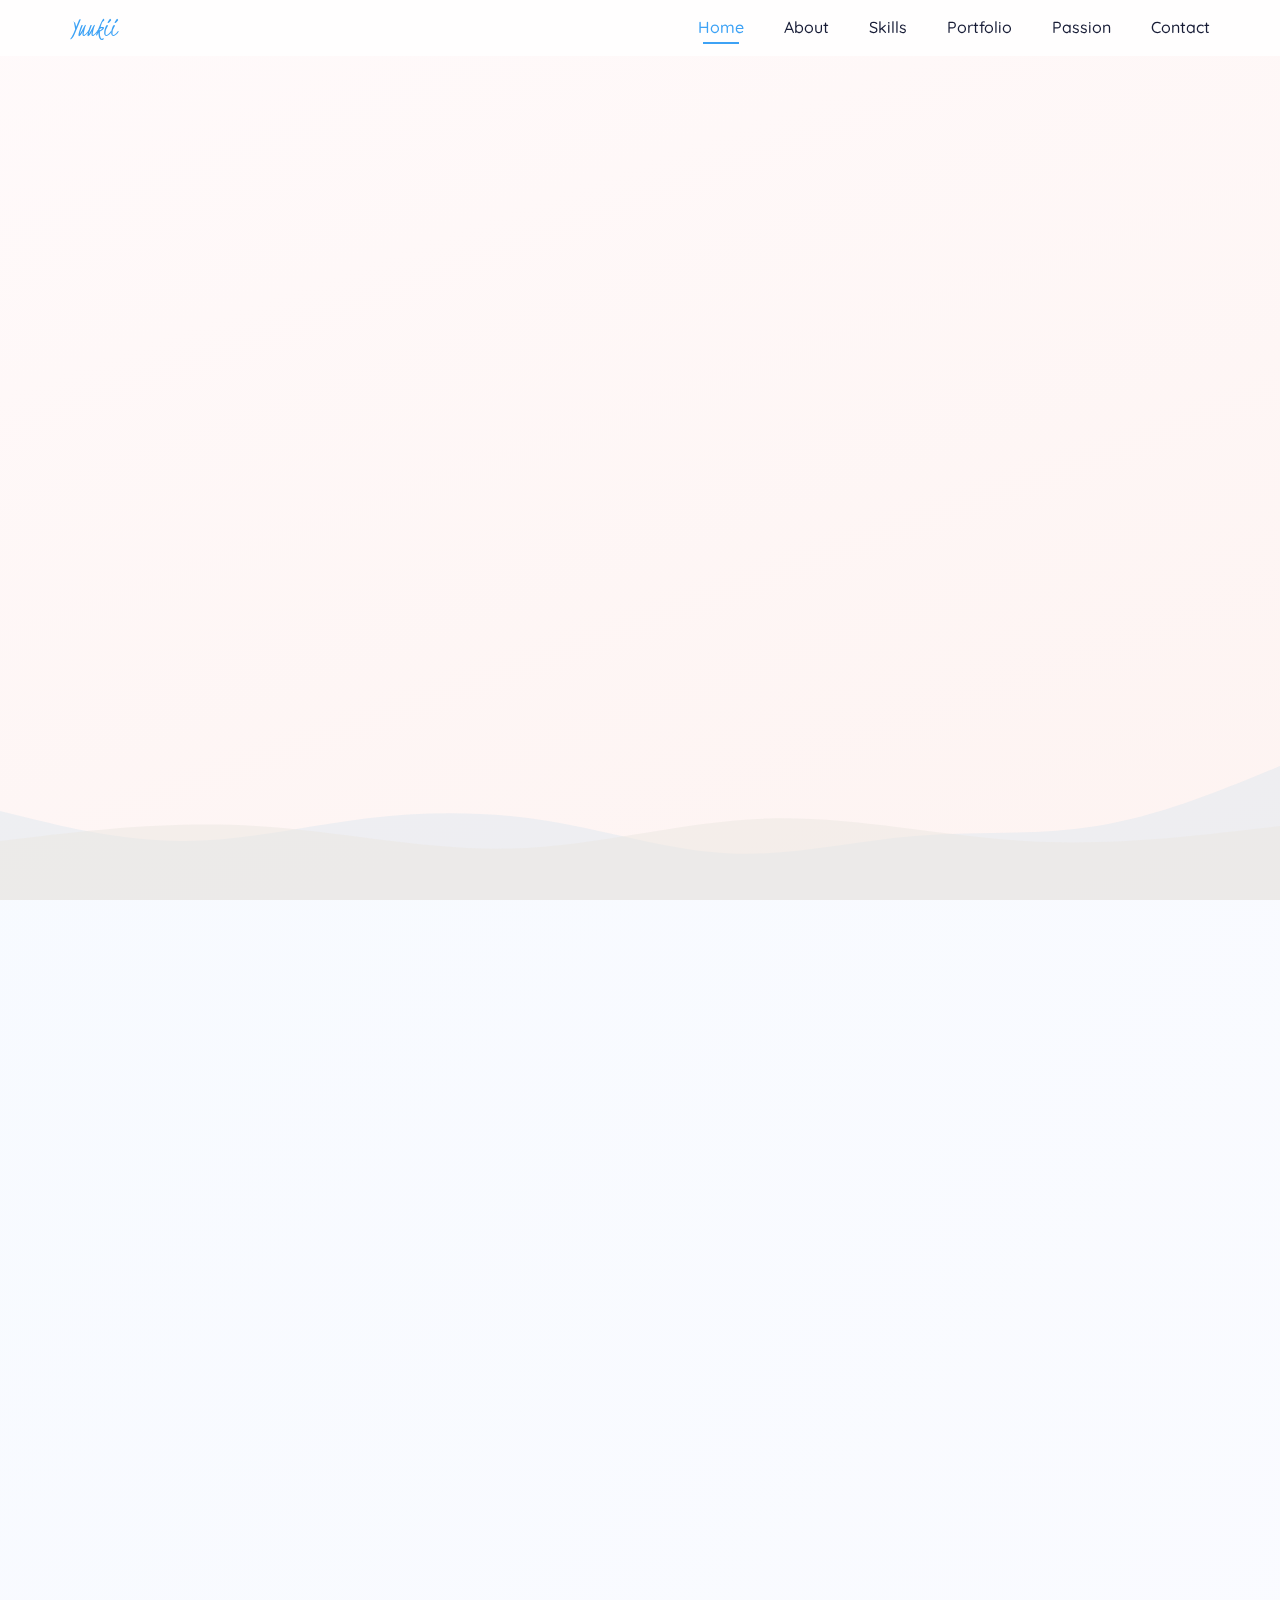
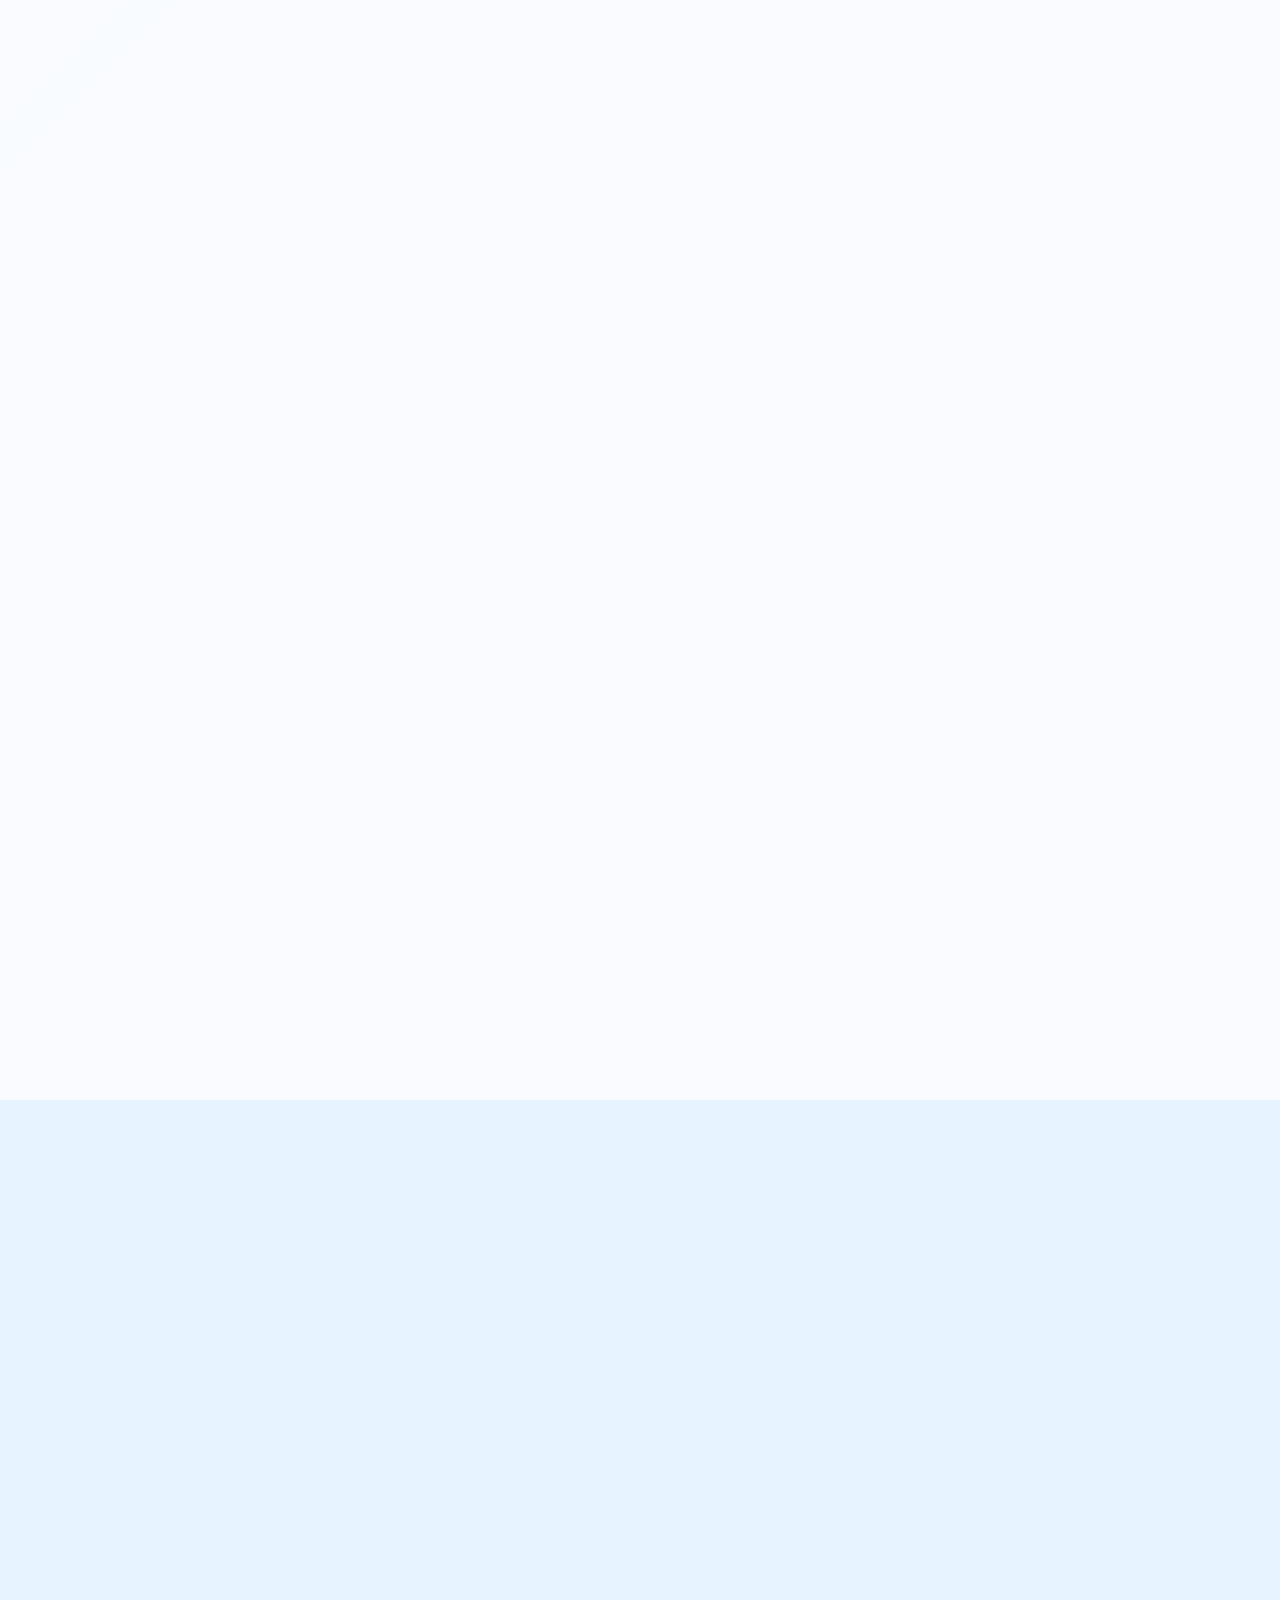
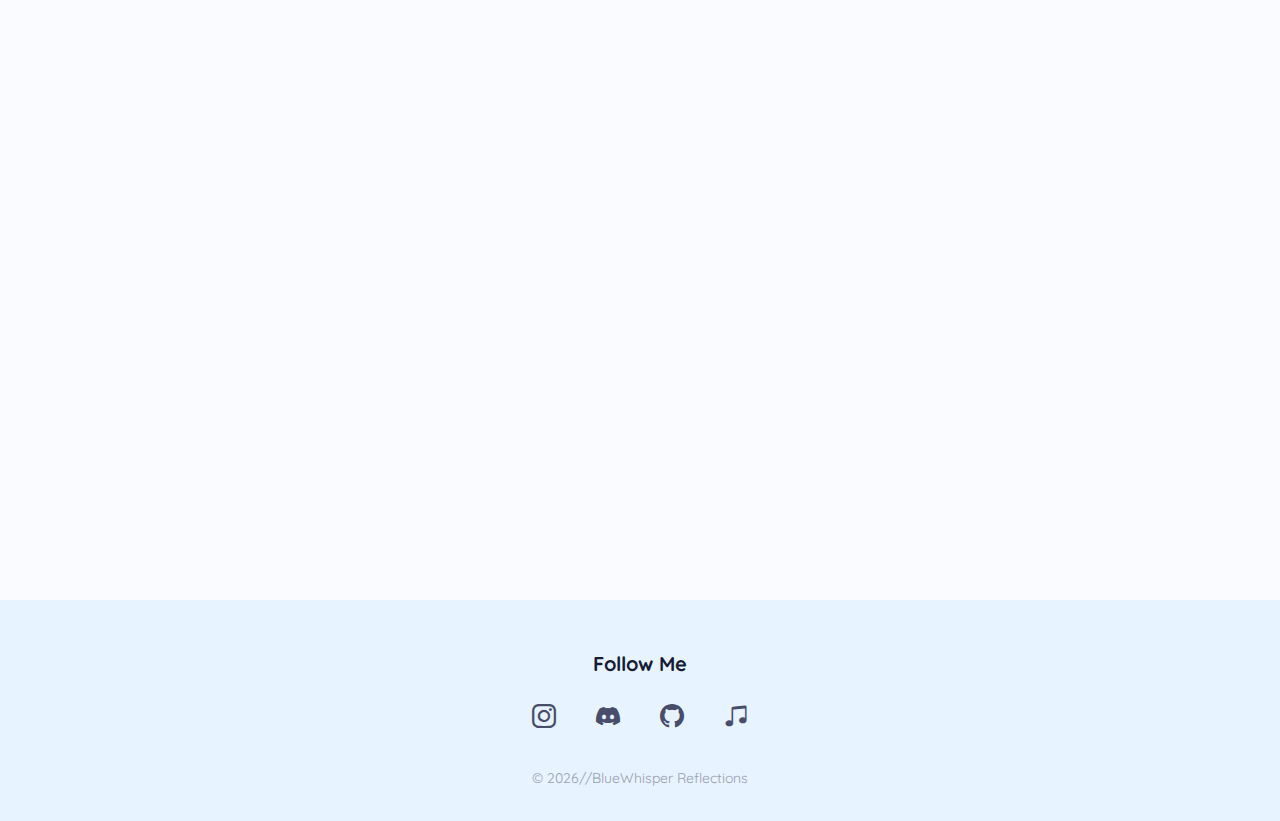
<file: index.html>
<!DOCTYPE html>
<html lang="en">
<head>
    <meta charset="UTF-8">
    <meta name="viewport" content="width=device-width, initial-scale=1.0">
    <title>Yuukii - BlueWhisper Reflections</title>

    <link rel="preconnect" href="https://fonts.googleapis.com">
    <link rel="preconnect" href="https://fonts.gstatic.com" crossorigin>
    <link href="https://fonts.googleapis.com/css2?family=Kristi&family=Quicksand:wght@300;400;500;700&display=swap" rel="stylesheet">

    <link rel="stylesheet" href="https://cdn.jsdelivr.net/npm/bootstrap-icons@1.10.5/font/bootstrap-icons.css">

    <link rel="stylesheet" href="style.css">

</head>
<body>

    <header class="header fixed-top" id="header">
        <nav class="navbar container">
            <a href="#hero" class="nav-logo">Yuukii</a>
            <div class="nav-menu" id="nav-menu" role="navigation" aria-label="Main Navigation">
                <ul class="nav-list">
                    <li class="nav-item"><a href="#hero" class="nav-link active-link">Home</a></li>
                    <li class="nav-item"><a href="#about" class="nav-link">About</a></li>
                    <li class="nav-item"><a href="#skills" class="nav-link">Skills</a></li>
                    <li class="nav-item"><a href="#portfolio" class="nav-link">Portfolio</a></li>
                    <li class="nav-item"><a href="#passion" class="nav-link">Passion</a></li>
                    <li class="nav-item"><a href="#contact" class="nav-link">Contact</a></li>
                </ul>
                <button class="nav-close" id="nav-close" aria-label="Close menu">
                    <i class="bi bi-x"></i>
                </button>
            </div>
            <button class="nav-toggle" id="nav-toggle" aria-label="Open menu" aria-expanded="false" aria-controls="nav-menu">
                <i class="bi bi-list"></i>
            </button>
        </nav>
    </header>

    <main class="main-content">

        <section class="hero section full-page-section" id="hero">
            <div class="hero-container container grid">
                <div class="hero-content text-center animate-on-load fade-in">
                    <h1 class="hero-title">Yuukii</h1>
                    <h2 class="hero-subtitle">Freelancer | Drummer</h2>
                    
                    <a href="#about" class="button hero-button ripple-button">
                        Explore <i class="bi bi-arrow-down"></i>
                    </a>
                </div>
            </div>
             <div class="hero-wave-container">
                <svg class="hero-svg-wave" xmlns="http://www.w3.org/2000/svg" viewBox="0 0 1440 320" preserveAspectRatio="none">
                   <path fill="var(--wave-color-1)" fill-opacity="0.6" d="M0,128L34.3,144C68.6,160,137,192,206,192C274.3,192,343,160,411,144C480,128,549,128,617,149.3C685.7,171,754,213,823,218.7C891.4,224,960,192,1029,181.3C1097.1,171,1166,181,1234,160C1302.9,139,1371,85,1406,58.7L1440,32L1440,320L1405.7,320C1371.4,320,1303,320,1234,320C1165.7,320,1097,320,1029,320C960,320,891,320,823,320C754.3,320,686,320,617,320C548.6,320,480,320,411,320C342.9,320,274,320,206,320C137.1,320,69,320,34,320L0,320Z"></path>
                   <path fill="var(--wave-color-2)" fill-opacity="0.7" d="M0,192L48,181.3C96,171,192,149,288,160C384,171,480,213,576,208C672,203,768,149,864,144C960,139,1056,181,1152,192C1248,203,1344,181,1392,170.7L1440,160L1440,320L1392,320C1344,320,1248,320,1152,320C1056,320,960,320,864,320C768,320,672,320,576,320C480,320,384,320,288,320C192,320,96,320,48,320L0,320Z"></path>
                </svg>
            </div>
        </section>

        <section class="about section full-page-section" id="about">
            <div class="container animate-on-scroll fade-in about-container">
                <h2 class="section-title">About Me</h2>
                
                <div class="about-content grid">
                    <div class="about-text">
                        <p>
                            Hey there! I'm Yuukii, an 18-year-old based near Thrissur, Kerala. By day (and often night!), I weave the web as a freelance developer, finding joy in clean code and intuitive design. When I'm not translating ideas into digital reality, you'll find me behind a drum kit, exploring rhythms and beats.
                        </p>
                        <p>
                            I'm drawn to peaceful moments, the quiet company of cats, and the challenge of creative problem-solving – whether it's debugging a tricky function or mastering a complex drum fill. My approach blends technical precision with an appreciation for minimalist aesthetics and the calming flow of nature.
                        </p>
                    </div>
                </div>
            </div>
        </section>

        <section class="skills section full-page-section" id="skills">
             <div class="container animate-on-scroll fade-in skills-container-wrapper">
                <h2 class="section-title">Skills</h2>
                <span class="section-subtitle">My Digital Toolkit</span>
                <div class="skills-container grid">
                    <div class="skill-card animate-on-scroll stagger">
                        <i class="bi bi-braces skill-icon"></i>
                        <h3 class="skill-title">Frontend</h3>
                        <p class="skill-description">HTML5, CSS3 (Flexbox, Grid, Animations), JavaScript (ES6+)</p>
                    </div>
                    <div class="skill-card animate-on-scroll stagger">
                         <i class="bi bi-hdd-stack skill-icon"></i>
                        <h3 class="skill-title">Backend</h3>
                        <p class="skill-description">Python (Flask/Django basics), Java (Core), MySQL</p>
                    </div>
                    <div class="skill-card animate-on-scroll stagger">
                        <i class="bi bi-tools skill-icon"></i>
                        <h3 class="skill-title">Workflow</h3>
                        <p class="skill-description">Git & GitHub, VS Code, Responsive Design, CLI Basics</p>
                    </div>
                </div>
            </div>
        </section>

        <section class="portfolio section full-page-section" id="portfolio">
             <div class="container text-center animate-on-scroll fade-in portfolio-container-wrapper">
                <h2 class="section-title">Portfolio</h2>
                <span class="section-subtitle">Creative Explorations</span>
                <p class="portfolio-soon animate-pulse">Coming Soon... Exciting projects are brewing!</p>
             </div>
        </section>

        <section class="passion section full-page-section" id="passion">
            <div class="passion-container-wrapper container grid animate-on-scroll fade-in">
                 <div class="passion-content">
                    <h2 class="section-title">Rhythm & Code</h2>
                    <span class="section-subtitle">Where Passions Converge</span>
                    <p>
                        Drumming isn't just a hobby; it's a core part of how I think and create. The discipline of practice, the improvisation within structure, the importance of timing and flow – these principles echo deeply in my development work. Finding the right 'groove' in code, much like in music, leads to elegant and effective solutions. It teaches patience, pattern recognition, and the art of building complexity from simple, solid foundations.
                    </p>
                    <div class="music-bars">
                        <span></span>
                        <span></span>
                        <span></span>
                        <span></span>
                        <span></span>
                        <span></span>
                        <span></span>
                    </div>
                 </div>
            </div>
        </section>

        <section class="contact section full-page-section" id="contact">
            <div class="container animate-on-scroll fade-in contact-container-wrapper">
                <h2 class="section-title">Get In Touch</h2>
                <span class="section-subtitle">Let's Connect</span>
                <form
                    action="https://formspree.io/f/YOUR_FORM_ID_HERE"
                    method="POST"
                    class="contact-form grid"
                    id="contact-form"
                >
                     <div class="contact-group">
                        <input type="text" name="name" id="name" required placeholder=" " class="contact-input">
                        <label for="name" class="contact-label">Name</label>
                        <span class="form-error-message" aria-live="polite"></span>
                    </div>
                    <div class="contact-group">
                        <input type="email" name="email" id="email" required placeholder=" " class="contact-input">
                        <label for="email" class="contact-label">Email</label>
                        <span class="form-error-message" aria-live="polite"></span>
                         <input type="hidden" name="_replyto" id="hidden-replyto">
                    </div>
                    <div class="contact-group contact-area">
                        <textarea name="message" id="message" required placeholder=" " class="contact-input"></textarea>
                        <label for="message" class="contact-label">Message</label>
                        <span class="form-error-message" aria-live="polite"></span>
                    </div>
                    <div id="form-status" class="form-status-message" aria-live="polite"></div>
                    <button type="submit" class="button contact-button ripple-button">
                        Send Message <i class="bi bi-send"></i>
                    </button>
                </form>
            </div>
        </section>
    </main>

    <footer class="footer">
       <div class="footer-container container">
            <h3 class="footer-title">Follow Me</h3>
            <div class="footer-social">
                <a href="https://www.instagram.com/yuuk3i/" target="_blank" class="footer-social-link ripple-button" aria-label="Instagram">
                    <i class="bi bi-instagram"></i>
                </a>
                <a href="https://discord.com/users/935827821329256459/" target="_blank" class="footer-social-link ripple-button" aria-label="Discord">
                    <i class="bi bi-discord"></i>
                </a>
                <a href="https://github.com/cozyyuukii/" target="_blank" class="footer-social-link ripple-button" aria-label="GitHub">
                    <i class="bi bi-github"></i>
                </a>
                 <a href="https://music.apple.com/library/playlist/p.AWXopBxU5NgVl7l" target="_blank" class="footer-social-link ripple-button" aria-label="Apple Music">
                    <i class="bi bi-music-note-beamed"></i>
                </a>
            </div>
            <span class="footer-copy">
                &copy; <span id="current-year"></span>//BlueWhisper Reflections   <br>
                
            </span>
        </div>
    </footer>

    <a href="#" class="scroll-up" id="scroll-up" aria-label="Scroll back to top">
        <i class="bi bi-arrow-up-short"></i>
    </a>

    <script src="script.js"></script>
</body>
</html>
</file>
<file: style.css>
@import url('https://fonts.googleapis.com/css2?family=Kristi&family=Quicksand:wght@300;400;500;700&display=swap');

:root {
  --header-height: 3.5rem;

  --first-hue: 207;
  --second-hue: 230;
  --sat: 90%;
  --light: 60%;

  --first-color: hsl(var(--first-hue), var(--sat), var(--light));
  --first-color-alt: hsl(var(--first-hue), var(--sat), 55%);
  --first-color-light: hsl(var(--first-hue), var(--sat), 95%);
  --first-color-lightest: hsl(var(--first-hue), 90%, 97%);
  --title-color: hsl(var(--second-hue), 40%, 15%);
  --text-color: hsl(var(--second-hue), 20%, 35%);
  --text-color-light: hsl(var(--second-hue), 15%, 65%);
  --body-color: hsl(var(--second-hue), 100%, 99%);
  --container-color: #fff;
  --border-color: hsl(var(--first-hue), 30%, 85%);

  --hero-bg-start: hsl(350, 100%, 99%);
  --hero-bg-end: hsl(10, 80%, 97%);
  --wave-color-1: hsla(205, 40%, 88%, 0.6);
  --wave-color-2: hsla(40, 20%, 90%, 0.7);

  --container-max-width: 1140px;

  --body-font: 'Quicksand', sans-serif;
  --title-font: 'Kristi', cursive;
  --biggest-font-size: 2.5rem;
  --h1-font-size: 1.75rem;
  --h2-font-size: 1.25rem;
  --h3-font-size: 1rem;
  --normal-font-size: .938rem;
  --small-font-size: .813rem;
  --smaller-font-size: .75rem;

  --font-light: 300;
  --font-medium: 500;
  --font-semi-bold: 700;
  --font-bold: 700;

  --mb-0-5: .5rem;
  --mb-0-75: .75rem;
  --mb-1: 1rem;
  --mb-1-5: 1.5rem;
  --mb-2: 2rem;
  --mb-2-5: 2.5rem;

  --z-tooltip: 10;
  --z-fixed: 100;
  --z-modal: 1000;

  --transition-smooth: all 0.4s cubic-bezier(0.25, 0.8, 0.25, 1);
  --transition-snap: all 0.2s ease-out;
  /* Define menu transition duration */
  --menu-transition-duration: 0.4s;
  /* Define menu transition timing function */
  --menu-timing-function: cubic-bezier(0.68, -0.55, 0.27, 1.55); /* Original ease */
  /* Or try a standard ease: cubic-bezier(0.25, 0.1, 0.25, 1.0); */
}

@media screen and (min-width: 968px) {
  :root {
    --biggest-font-size: 4rem;
    --h1-font-size: 2.25rem;
    --h2-font-size: 1.5rem;
    --h3-font-size: 1.25rem;
    --normal-font-size: 1rem;
    --small-font-size: .875rem;
    --smaller-font-size: .813rem;
  }
}

* {
  box-sizing: border-box;
  padding: 0;
  margin: 0;
}

html {
  scroll-behavior: smooth;
}

body {
  font-family: var(--body-font);
  font-size: var(--normal-font-size);
  background-color: var(--body-color);
  color: var(--text-color);
  line-height: 1.6;
}

/* Style for the body when the nav menu is open to prevent scrolling */
body.nav-open {
  /* NO overflow: hidden NEEDED if header is gone and menu is always hidden? */
  /* Keep for now, but maybe removable if header is permanently display:none */
   overflow: hidden;
}


h1, h2, h3 {
  color: var(--title-color);
  font-weight: var(--font-semi-bold);
}

ul { list-style: none; }
a { text-decoration: none; color: var(--first-color); transition: var(--transition-snap); }
a:hover { color: var(--first-color-alt); }
img, svg { max-width: 100%; height: auto; display: block; }
button { font-family: var(--body-font); cursor: pointer; border: none; outline: none; background: none; }

/* Improved focus visibility for accessibility */
:focus-visible {
  outline: 3px solid var(--first-color-alt);
  outline-offset: 2px;
  border-radius: 3px;
}
*:focus:not(:focus-visible) {
  outline: none;
}
input:focus-visible, textarea:focus-visible {
  outline: 3px solid var(--first-color-alt) !important;
  outline-offset: 1px;
}


.container {
  max-width: var(--container-max-width);
  margin-left: auto;
  margin-right: auto;
  padding-left: 1.5rem;
  padding-right: 1.5rem;
}

.grid { display: grid; gap: 1.5rem; }

.section {
  padding: 4.5rem 0 2rem;
  position: relative;
  overflow-x: hidden;
}

.full-page-section {
    min-height: 100vh;
    /* Adjusted default padding - might be overridden by mobile query */
    padding-top: var(--header-height);
    padding-bottom: 2rem;
    display: flex;
    flex-direction: column;
    justify-content: center;
    align-items: center;
}

.full-page-section > .container {
    width: 100%;
    display: flex;
    flex-direction: column;
    justify-content: center;
    align-items: center;
    flex-grow: 1;
}

.about-container,
.skills-container-wrapper,
.portfolio-container-wrapper,
.passion-container-wrapper,
.contact-container-wrapper {
    width: 100%;
    text-align: center;
}

.section-title {
  font-size: var(--h1-font-size);
  color: var(--title-color);
  text-align: center;
  margin-bottom: var(--mb-0-5);
}

.section-subtitle {
  display: block;
  font-size: var(--small-font-size);
  color: var(--text-color-light);
  text-align: center;
  margin-bottom: var(--mb-2);
}

.text-center { text-align: center; }

.button {
  display: inline-block;
  background-color: var(--first-color);
  color: #fff;
  padding: 0.9rem 1.8rem;
  border-radius: 50px;
  font-weight: var(--font-medium);
  transition: var(--transition-smooth);
  box-shadow: 0 4px 10px hsla(var(--first-hue), var(--sat), var(--light), 0.3);
  position: relative;
  overflow: hidden;
  cursor: pointer;
  border: none;
  -webkit-tap-highlight-color: transparent;
}
.button:hover {
   background-color: var(--first-color-alt);
   transform: translateY(-2px);
   box-shadow: 0 6px 15px hsla(var(--first-hue), var(--sat), var(--light), 0.4);
}
.button i { margin-left: var(--mb-0-5); vertical-align: middle; }

button.button {
    appearance: none;
    -webkit-appearance: none;
}


.header {
  width: 100%;
  background-color: hsla(0, 0%, 100%, 0.8);
  position: fixed;
  top: 0;
  left: 0;
  z-index: var(--z-fixed);
  transition: background-color 0.4s ease, box-shadow 0.4s ease;
  -webkit-backdrop-filter: blur(10px);
  backdrop-filter: blur(10px);
  /* Will be hidden by mobile media query below */
}
.header.scrolled {
   background-color: hsla(var(--second-hue), 30%, 98%, 0.9);
   box-shadow: 0 2px 8px hsla(var(--second-hue), 30%, 15%, 0.1);
   -webkit-backdrop-filter: blur(15px);
   backdrop-filter: blur(15px);
}
.navbar { height: var(--header-height); display: flex; justify-content: space-between; align-items: center; }
.nav-logo { font-family: var(--title-font); font-size: 1.8rem; color: var(--first-color); font-weight: normal; }

/* --- Mobile Navigation Menu (Functionally Hidden if Header is Hidden) --- */
.nav-menu {
  position: fixed;
  top: 0;
  right: 0;
  width: 100%;
  height: 100vh;
  transform: translateX(100%);
  opacity: 0;
  visibility: hidden;
  background-color: var(--body-color);
  box-shadow: -2px 0 10px hsla(var(--second-hue), 30%, 15%, 0.1);
  padding: 0;
  display: flex;
  flex-direction: column;
  align-items: center;
  justify-content: center;
  transition: transform var(--menu-transition-duration) var(--menu-timing-function),
              opacity var(--menu-transition-duration) ease,
              visibility var(--menu-transition-duration) ease,
              background-color var(--menu-transition-duration) ease;
  z-index: calc(var(--z-fixed) + 1);
  overflow-y: auto;
  /* Note: This menu won't be openable via the toggle if the header is display:none */
}
.nav-menu:not(.show-menu) {
  transition: transform var(--menu-transition-duration) var(--menu-timing-function),
              opacity var(--menu-transition-duration) ease,
              visibility 0s ease var(--menu-transition-duration),
              background-color var(--menu-transition-duration) ease;
}
.nav-list {
    display: flex;
    flex-direction: column;
    row-gap: 2rem;
    align-items: center;
    width: 100%;
    padding: 2rem 0;
    margin: 0;
    text-align: center;
}
.nav-link {
    color: var(--title-color);
    font-weight: var(--font-medium);
    transition: color var(--transition-snap);
    position: relative;
    padding-bottom: 8px;
    font-size: var(--h2-font-size);
}
.nav-link:hover {
    color: var(--first-color);
}
.nav-close {
    position: absolute;
    top: 1.5rem;
    right: 1.5rem;
    font-size: 2rem;
    color: var(--title-color);
    cursor: pointer;
    background: none;
    border: none;
    padding: 0.5rem;
    z-index: 10;
}
.nav-toggle {
    font-size: 1.5rem;
    color: var(--title-color);
    cursor: pointer;
    background: none;
    border: none;
    padding: 0.5rem;
    display: block; /* Original display */
    /* Will be hidden if parent .header is hidden */
}
.nav-link::after {
    content: '';
    position: absolute;
    width: 80%;
    height: 2px;
    background-color: var(--first-color);
    left: 50%;
    bottom: 0;
    transform: translateX(-50%) scaleX(0);
    transform-origin: center;
    transition: transform 0.4s cubic-bezier(0.19, 1, 0.22, 1);
}
.nav-link.active-link {
    color: var(--first-color);
}
.nav-link.active-link::after {
    transform: translateX(-50%) scaleX(1);
}
.nav-link:not(.active-link):hover::after {
     transform: translateX(-50%) scaleX(0.6);
}
.nav-menu.show-menu {
  transform: translateX(0%);
  opacity: 1;
  visibility: visible;
  background-color: var(--body-color);
  transition: transform var(--menu-transition-duration) var(--menu-timing-function),
              opacity var(--menu-transition-duration) ease,
              visibility 0s ease 0s,
              background-color var(--menu-transition-duration) ease;
}
/* --- End Mobile Navigation Menu --- */


.hero { position: relative; overflow: hidden; background: linear-gradient(160deg, var(--hero-bg-start), var(--hero-bg-end)); text-align: center; }
.hero-container { z-index: 2; position: relative; padding-top: 2rem; padding-bottom: 4rem; } /* Default padding */
.hero-content { max-width: 600px; margin: 0 auto; }
.hero-title { font-family: var(--title-font); font-size: calc(var(--biggest-font-size) * 1.8); line-height: 1.1; color: var(--first-color-alt); margin-bottom: var(--mb-0-5); font-weight: normal; }
.hero-subtitle { font-size: var(--h2-font-size); font-weight: var(--font-light); color: var(--title-color); margin-bottom: var(--mb-1); letter-spacing: 1px; }
.hero-description { font-size: var(--normal-font-size); color: var(--text-color); max-width: 450px; margin: 0 auto var(--mb-1-5); }
.hero-button { margin-top: var(--mb-1-5); }

.hero-wave-container {
  position: absolute;
  bottom: -1px;
  left: 0;
  width: 100%;
  z-index: 1;
  overflow: hidden;
  line-height: 0;
}

.hero-svg-wave {
  display: block;
  width: 100%;
  height: auto;
  max-height: 150px; /* Default max-height */
  /* Will be overridden by mobile media query below */
}

@keyframes svg-wave-bob {
  0% { transform: translateY(0) scale(1.01, 1); }
  100% { transform: translateY(5px) scale(1, 1.02); }
}


.about-content { max-width: 700px; margin: 0 auto; text-align: left; }
.about-text p { margin-bottom: var(--mb-1); color: var(--text-color); }

#about {
    background: linear-gradient(-45deg,
        hsla(var(--first-hue), var(--sat), var(--light), 0.3),
        hsla(var(--first-hue), var(--sat), 95%, 0.4),
        hsla(var(--second-hue), 100%, 99%, 0.5),
        hsla(var(--first-hue), 90%, 97%, 0.3)
    );
    background-size: 300% 300%;
    animation: gradient-wave 15s ease infinite;
    color: var(--text-color);
}
#about .container {
    position: relative;
    z-index: 2;
}
#about .section-title,
#about .section-subtitle,
#about .about-text p {
   color: var(--text-color);
}
#about .section-title { color: var(--title-color); }

@keyframes gradient-wave {
    0% { background-position: 0% 50%; }
    50% { background-position: 100% 50%; }
    100% { background-position: 0% 50%; }
}

.skills-container {
   grid-template-columns: repeat(auto-fit, minmax(220px, 1fr));
   gap: 2rem;
   max-width: 800px;
   margin: 0 auto;
   width: 100%;
}
.skill-card {
    background-color: var(--container-color);
    padding: 2rem 1.5rem;
    border-radius: 1rem;
    text-align: center;
    border: 1px solid var(--border-color);
    transition: transform 0.3s ease, box-shadow 0.3s ease, border-color 0.3s ease;
    box-shadow: 0 4px 10px hsla(var(--second-hue), 20%, 80%, 0.2);
}
.skill-card:hover {
    transform: translateY(-8px) scale(1.02);
    box-shadow: 0 10px 25px hsla(var(--first-hue), 30%, 70%, 0.3);
    border-color: var(--first-color);
}
.skill-icon { font-size: 2.5rem; color: var(--first-color); margin-bottom: var(--mb-1); display: block; margin-left: auto; margin-right: auto; transition: color 0.3s ease;}
.skill-card:hover .skill-icon { color: var(--first-color-alt); }
.skill-title { font-size: var(--h3-font-size); margin-bottom: var(--mb-0-5); color: var(--title-color); }
.skill-description { font-size: var(--small-font-size); color: var(--text-color-light); }

.portfolio { background-color: var(--first-color-light); }
.portfolio-soon { font-size: var(--h3-font-size); color: var(--text-color-light); margin-top: var(--mb-1); opacity: 0.8; }
.animate-pulse { animation: pulse 2.5s cubic-bezier(0.4, 0, 0.6, 1) infinite; }
@keyframes pulse { 0%, 100% { opacity: 0.7 } 50% { opacity: 1 } }

.passion-content { max-width: 700px; margin: 0 auto; text-align: left; }
.passion-content p { color: var(--text-color); margin-bottom: var(--mb-1); }

.music-bars {
    display: flex;
    justify-content: center;
    align-items: flex-end;
    height: 60px;
    gap: 5px;
    margin-top: var(--mb-2);
}
.music-bars span {
    display: inline-block;
    width: 5px;
    height: 100%;
    max-height: 60px;
    background-color: var(--first-color);
    border-radius: 2px;
    animation: animate-bars 1.2s infinite ease-in-out alternate;
    transform-origin: bottom;
}
.music-bars span:nth-child(1) { animation-delay: -1.1s; background-color: hsl(var(--first-hue), var(--sat), 75%); }
.music-bars span:nth-child(2) { animation-delay: -0.9s; }
.music-bars span:nth-child(3) { animation-delay: -0.7s; background-color: hsl(var(--first-hue), var(--sat), 65%); }
.music-bars span:nth-child(4) { animation-delay: -0.5s; }
.music-bars span:nth-child(5) { animation-delay: -0.3s; background-color: hsl(var(--first-hue), var(--sat), 70%); }
.music-bars span:nth-child(6) { animation-delay: -0.1s; }
.music-bars span:nth-child(7) { animation-delay: -0.6s; background-color: hsl(var(--first-hue), var(--sat), 80%); }

@keyframes animate-bars {
    0% { height: 10%; }
    25% { height: 100%; }
    50% { height: 30%; }
    75% { height: 70%; }
    100% { height: 10%; }
}


.contact-form {
   max-width: 550px;
   margin: 0 auto;
   width: 100%;
   display: grid;
   gap: var(--mb-1-5);
}

.contact-group {
   position: relative;
}

.contact-input {
  position: relative;
  width: 100%;
  padding: 1rem 1rem 0.5rem 0;
  border: none;
  border-bottom: 1px solid var(--border-color);
  background: none;
  color: var(--text-color);
  font-size: var(--normal-font-size);
  font-family: var(--body-font);
  outline: none;
  transition: border-color 0.3s ease;
  z-index: 1;
}

.contact-input, textarea.contact-input {
    appearance: none;
    -webkit-appearance: none;
    border-radius: 0;
}

.contact-input::placeholder {
  color: var(--text-color-light);
  opacity: 0;
  transition: opacity 0.3s ease;
}
.contact-input:placeholder-shown + .contact-label {
    top: 0.9rem;
    font-size: var(--normal-font-size);
    color: var(--text-color-light);
    z-index: 0;
}

.contact-label {
  position: absolute;
  top: -0.5rem;
  left: 0;
  color: var(--first-color);
  font-size: var(--small-font-size);
  transition: all 0.3s ease;
  pointer-events: none;
  z-index: 2;
  background-color: var(--body-color);
  padding: 0 0.25rem;
}

.contact-input:focus + .contact-label,
.contact-input:not(:placeholder-shown) + .contact-label {
  top: -0.5rem;
  left: 0;
  font-size: var(--small-font-size);
  color: var(--first-color);
  z-index: 2;
}

.contact-input:focus::placeholder,
.contact-input:not(:placeholder-shown)::placeholder {
  opacity: 1;
}

.contact-input:focus {
  border-bottom-color: var(--first-color);
}

textarea.contact-input {
  height: 100px;
  resize: vertical;
  line-height: 1.5;
  padding-top: 1.5rem;
}

textarea.contact-input:placeholder-shown + .contact-label {
    top: 1rem;
}
textarea.contact-input:focus + .contact-label,
textarea.contact-input:not(:placeholder-shown) + .contact-label {
  top: -0.5rem;
}


.form-error-message {
   display: block;
   font-size: var(--small-font-size);
   color: hsl(0, 70%, 60%);
   margin-top: var(--mb-0-5);
   min-height: 1.2em;
   text-align: left;
   padding-left: 0;
}
.contact-input.invalid { border-bottom-color: hsl(0, 70%, 60%); }
.contact-input.invalid + .contact-label { color: hsl(0, 70%, 60%); }

.form-status-message {
   font-size: var(--normal-font-size);
   font-weight: var(--font-medium);
   min-height: 1.5em;
   text-align: center;
   grid-column: 1 / -1;
}
.form-status-message.success { color: hsl(140, 70%, 45%); }
.form-status-message.error { color: hsl(0, 70%, 60%); }

.contact-area { grid-column: 1 / -1; }
#form-status { grid-column: 1 / -1; }
.contact-button { grid-column: 1 / -1; justify-self: center; }


.footer { background-color: var(--first-color-light); padding: 3rem 0 2rem; margin-top: auto; text-align: center; }
.footer-container { max-width: var(--container-max-width); margin: 0 auto; padding: 0 1.5rem; }
.footer-title { font-size: var(--h3-font-size); color: var(--title-color); margin-bottom: var(--mb-1); }
.footer-social { display: flex; justify-content: center; column-gap: 1.5rem; margin-bottom: var(--mb-2); }
.footer-social-link {
   font-size: 1.5rem;
   color: var(--text-color);
   transition: transform 0.3s ease, color 0.3s ease;
   display: inline-flex;
   align-items: center;
   justify-content: center;
   width: 40px;
   height: 40px;
   border-radius: 50%;
   position: relative;
   overflow: hidden;
   -webkit-tap-highlight-color: transparent;
}
.footer-social-link:hover { color: var(--first-color); transform: translateY(-3px) scale(1.1); }
.footer-copy { font-size: var(--small-font-size); color: var(--text-color-light); display: block; margin-top: var(--mb-1-5); line-height: 1.5; }

.ripple {
  position: absolute;
  border-radius: 50%;
  background-color: rgba(255, 255, 255, 0.6);
  transform: scale(0);
  animation: ripple-animation 0.6s linear;
  pointer-events: none;
  z-index: 1;
}

@keyframes ripple-animation {
  to {
    transform: scale(4);
    opacity: 0;
  }
}


.scroll-up {
    position: fixed;
    right: 1rem;
    bottom: -20%;
    background-color: hsla(var(--first-hue), var(--sat), var(--light), 0.8);
    opacity: 0;
    padding: .4rem .6rem;
    border-radius: .4rem;
    z-index: var(--z-tooltip);
    transition: bottom .4s ease, opacity .4s ease, background-color .3s ease, transform .3s ease;
    display: inline-flex;
    align-items: center;
    justify-content: center;
    border: none;
    cursor: pointer;
    box-shadow: 0 2px 5px hsla(var(--first-hue), 30%, 50%, 0.3);
}
.scroll-up:hover {
    background-color: var(--first-color-alt);
    opacity: 1;
    transform: translateY(-3px);
}
.scroll-up i { font-size: 1.2rem; color: #fff; display: block; }
.show-scroll {
    bottom: 3rem;
    opacity: 1;
}


::-webkit-scrollbar {
   width: .60rem;
   background-color: hsl(var(--second-hue), 8%, 90%);
   border-radius: .5rem;
}
::-webkit-scrollbar-thumb {
   background-color: hsl(var(--second-hue), 8%, 65%);
   border-radius: .5rem;
   border: 2px solid hsl(var(--second-hue), 8%, 90%);
   transition: background-color 0.3s ease;
}
::-webkit-scrollbar-thumb:hover {
   background-color: hsl(var(--second-hue), 8%, 55%);
}


/* Scroll Animation Base */
.animate-on-scroll {
   opacity: 0;
   transform: translateY(30px);
   transition: opacity 0.6s ease-out, transform 0.6s ease-out;
   will-change: opacity, transform;
}
.animate-on-scroll.is-visible {
   opacity: 1;
   transform: translateY(0);
}
.skills-container .animate-on-scroll.stagger:nth-child(1) { transition-delay: 0.1s; }
.skills-container .animate-on-scroll.stagger:nth-child(2) { transition-delay: 0.2s; }
.skills-container .animate-on-scroll.stagger:nth-child(3) { transition-delay: 0.3s; }


/* Initial Load Animation */
.animate-on-load.fade-in {
    opacity: 0;
    animation: fade-in-up 1s ease-out 0.3s forwards;
}
@keyframes fade-in-up {
    from {
        opacity: 0;
        transform: translateY(20px);
    }
    to {
        opacity: 1;
        transform: translateY(0);
    }
}


/* ==================== MEDIA QUERIES ==================== */

/* For very small devices */
@media screen and (max-width: 370px) {
  :root {
      --biggest-font-size: 2rem;
      --h1-font-size: 1.5rem;
      --h2-font-size: 1.1rem;
      --normal-font-size: .875rem;
      --small-font-size: .75rem;
  }
  .container { margin-left: var(--mb-1); margin-right: var(--mb-1); padding-left: 1rem; padding-right: 1rem; }
  .hero-title { font-size: calc(var(--biggest-font-size) * 1.5); }
  .skills-container { grid-template-columns: 1fr; }
  .footer-social { column-gap: 1rem; }
}

/* For small devices */
@media screen and (min-width: 576px) and (max-width: 767px) { /* Adjusted range */
  .skills-container { grid-template-columns: repeat(auto-fit, minmax(200px, 1fr)); }
  .about-content { text-align: center; }
  .about-text { text-align: left; display: inline-block; max-width: 500px; }
  .passion-content { text-align: center; }
  .passion-content p { text-align: left; display: inline-block; max-width: 500px;}

  .contact-form {
      grid-template-columns: 1fr 1fr;
      column-gap: 1.5rem;
      row-gap: var(--mb-2);
      max-width: 600px;
  }
  .contact-area { grid-column: 1 / -1; }
  #form-status { grid-column: 1 / -1; }
  .contact-button { grid-column: 1 / -1; justify-self: center; width: auto; }
}

/* For medium devices (Tablets) - DESKTOP NAV STYLES BEGIN */
@media screen and (min-width: 768px) {
  /* Reset body overflow */
  body.nav-open {
      overflow: auto;
  }

  /* Show header again */
  .header {
      display: block; /* Or flex, depending on its default */
  }

  .nav-toggle, .nav-close { display: none; }

  /* --- Desktop Navigation Menu Styles --- */
  .nav-menu {
      position: static;
      background-color: transparent;
      backdrop-filter: none;
      -webkit-backdrop-filter: none;
      box-shadow: none;
      width: auto;
      height: auto;
      padding: 0;
      transform: none;
      opacity: 1;
      visibility: visible;
      transition: none;
      right: auto;
      display: block;
      overflow-y: visible;
      flex-direction: row;
      justify-content: flex-end;
      align-items: center;
      max-width: none;
  }
  .nav-menu.show-menu {
      position: static;
      background-color: transparent;
      backdrop-filter: none;
      -webkit-backdrop-filter: none;
      box-shadow: none;
      width: auto;
      height: auto;
      padding: 0;
      transform: none;
      opacity: 1;
      visibility: visible;
      transition: none;
      right: auto;
      display: block;
      overflow-y: visible;
      flex-direction: row;
      justify-content: flex-end;
      align-items: center;
      max-width: none;
  }
  .nav-list {
      flex-direction: row;
      column-gap: 2.5rem;
      align-items: center;
      text-align: left;
      width: auto;
      padding: 0;
      row-gap: 0;
      margin: 0;
      display: flex;
  }
  .nav-link {
      font-size: var(--normal-font-size);
      padding-bottom: 5px;
      color: var(--title-color);
      font-weight: var(--font-medium);
      position: relative;
  }
   .nav-link:hover {
      color: var(--first-color);
   }
  .nav-link::after {
      content: '';
      position: absolute;
      transform-origin: center;
      bottom: -2px;
      left: 10%;
      width: 80%;
      height: 2px;
      background-color: var(--first-color);
      transform: scaleX(0);
      transition: transform 0.4s cubic-bezier(0.19, 1, 0.22, 1);
  }
  .nav-link.active-link { color: var(--first-color); }
  .nav-link.active-link::after {
       transform: scaleX(1);
       transform-origin: center;
  }
   .nav-link:not(.active-link):hover::after {
      transform: scaleX(0.6);
      transform-origin: center;
   }
  /* --- End Desktop Navigation --- */

  body { font-size: var(--normal-font-size); }
  .section { padding: 6rem 0 3rem; }
  /* Reset section padding for desktop */
  .full-page-section {
      padding-top: var(--header-height); /* Restore default padding */
      padding-bottom: 4rem;
  }
   /* Reset hero padding for desktop */
  .hero-container {
      padding-top: 4rem; /* Restore default padding */
      padding-bottom: 6rem;
  }

  .section-subtitle { margin-bottom: var(--mb-2-5); }
  .hero-title { font-size: calc(var(--biggest-font-size) * 1.8); }
  .skills-container { grid-template-columns: repeat(3, 1fr); max-width: 900px; }
  .skill-card { padding: 2.5rem 2rem; }

  /* Reset wave height for desktop */
   .hero-svg-wave {
       max-height: 150px; /* Restore default height */
   }

  .scroll-up { right: 1.5rem; bottom: 4rem; }
  .show-scroll { bottom: 4rem; }
}

/* For large devices */
@media screen and (min-width: 1024px) {
  .container {
     max-width: 968px;
     padding-left: 0;
     padding-right: 0;
  }
  .hero-description { max-width: 500px; }
  .hero-title { font-size: calc(var(--biggest-font-size) * 2); }

   .section { padding: 7rem 0 4rem; }
   /* Ensure padding is correct for large screens */
   .full-page-section {
       padding-top: calc(var(--header-height) + 3rem);
       padding-bottom: 5rem;
   }
   .hero-container {
       padding-top: calc(var(--header-height) + 3rem); /* Match section padding */
   }
}

/* For extra large devices */
@media screen and (min-width: 1200px) {
    .container { max-width: 1140px; }
}


/* ==================== Mobile Specific Adjustments (End of File) ==================== */
@media screen and (max-width: 767px) {
  /* Hide the entire header on mobile */


  /* Adjust padding top for sections since header is hidden */
  /* This prevents content from going under the status bar */
  .full-page-section {
      padding-top: 1rem; /* Adjust as needed */
      /* Ensure min-height still works correctly */
      min-height: calc(100vh - 1rem); /* Account for padding */
  }
  /* Special adjustment for hero padding */
  .hero-container {
      padding-top: 3rem; /* Add more top padding to compensate for header */
      padding-bottom: 4rem; /* Keep bottom padding consistent */
  }
</file>
